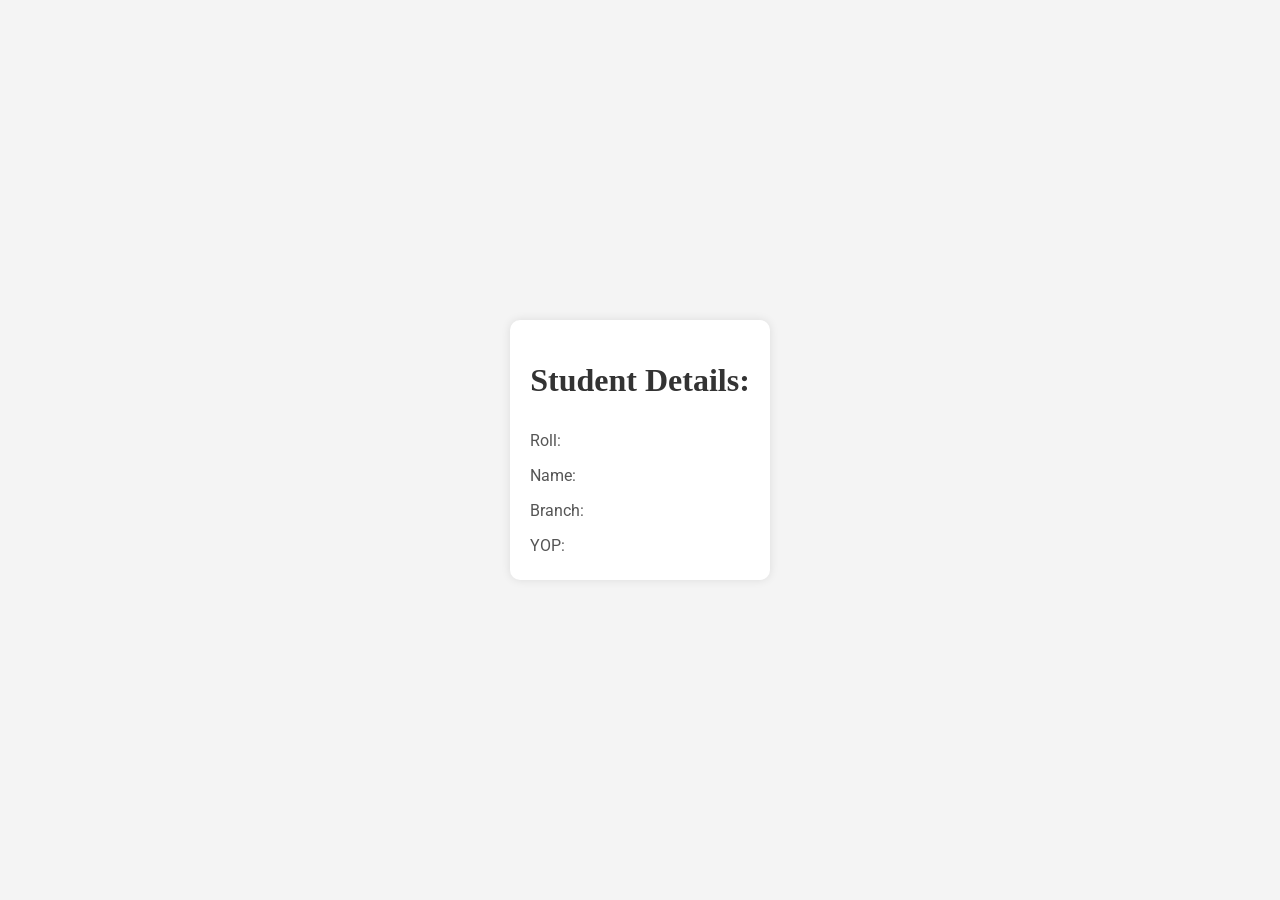
<file: com.student.crud/src/main/resources/templates/displayStudent.html>
<!DOCTYPE html>
<html lang="en">
<head>
    <meta charset="ISO-8859-1">
    <title>Student Details</title>
    <style>
        body {
            font-family: 'Roboto', sans-serif;
            background-color: #f4f4f4;
            display: flex;
            align-items: center;
            justify-content: center;
            height: 100vh;
            margin: 0;
        }

        .container {
            max-width: 400px;
            padding: 20px;
            background-color: #fff;
            border-radius: 10px;
            box-shadow: 0 0 10px rgba(0, 0, 0, 0.1);
            text-align: left;
        }

        h1 {
            font-family: italic;
            color: #333;
        }

        label {
            display: inline-block;
            margin-bottom: 5px;
            color: #555;
        }

        p {
            display: inline-block;
            margin-bottom: 10px;
            color: #333;
        }
    </style>
    <link rel="stylesheet" href="https://fonts.googleapis.com/css2?family=Roboto:wght@400;700&display=swap">
</head>
<body>
    <div class="container">
        <h1>Student Details:</h1>
        <label>Roll:</label>
        <p th:text="${student.roll}"></p>
        <br />
        <label>Name:</label>
        <p th:text="${student.name}"></p>
        <br />
        <label>Branch:</label>
        <p th:text="${student.branch}"></p>
        <br />
        <label>YOP:</label>
        <p th:text="${student.yop}"></p>
    </div>
</body>
</html>
</file>
